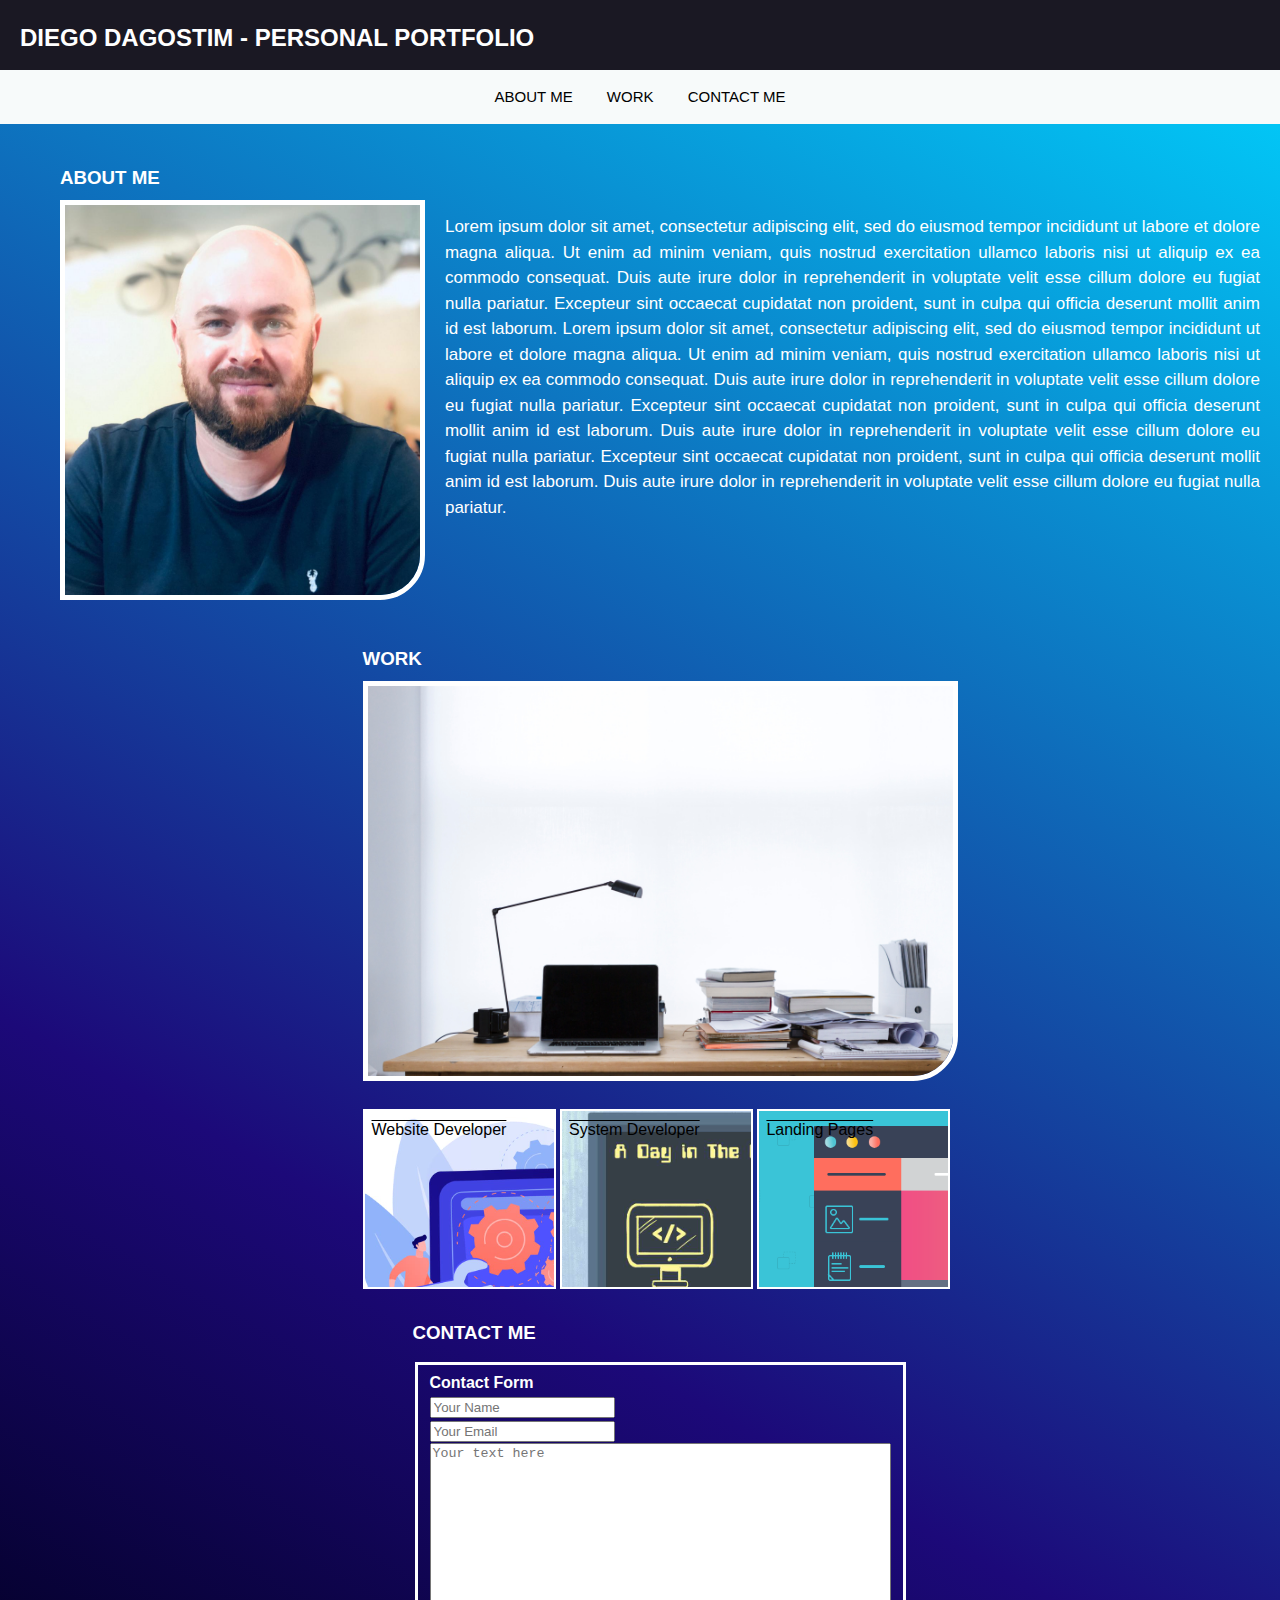
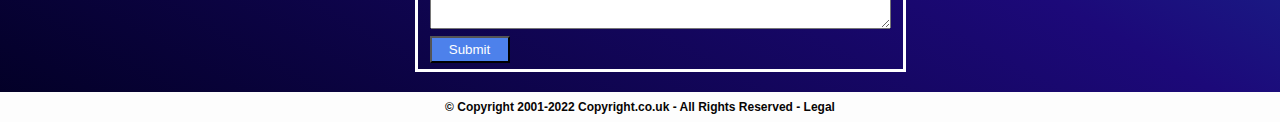
<file: index.html>
<!DOCTYPE html>
<html lang="en-gb">
  <head>
    <meta charset="UTF-8" />
    <meta name="viewport" content="width=device-width, initial-scale=1.0" />
    <meta http-equiv="X-UA-Compatible" content="ie=edge" />
    <title>Diego Dagostim - Web Developer</title>
    <link rel="stylesheet" href="./css/style.css" />
  </head>

  <body>
    <!-- main logo / nav -->
    <header>
      <section class="section">
        <div>
          <h2>DIEGO DAGOSTIM - PERSONAL PORTFOLIO</h2>
        </div>
      </section>
    </header>

    <!-- hero banner -->
    <div class="nav">
      <nav>
        <a href="#about">ABOUT ME</a>
        <a href="#work">WORK</a>
        <a href="#contact">CONTACT ME</a>
      </nav>
    </div>

    <main class="page-wrapper">
      <!-- about me -->
      <section>
        <div class="about" id="about">
          <div class="internal">
            <h3>ABOUT ME</h3>
            <img src="./images/profile.png" />
          </div>
          <div class="internal">
            <p>
              Lorem ipsum dolor sit amet, consectetur adipiscing elit, sed do
              eiusmod tempor incididunt ut labore et dolore magna aliqua. Ut
              enim ad minim veniam, quis nostrud exercitation ullamco laboris
              nisi ut aliquip ex ea commodo consequat. Duis aute irure dolor in
              reprehenderit in voluptate velit esse cillum dolore eu fugiat
              nulla pariatur. Excepteur sint occaecat cupidatat non proident,
              sunt in culpa qui officia deserunt mollit anim id est laborum.
              Lorem ipsum dolor sit amet, consectetur adipiscing elit, sed do
              eiusmod tempor incididunt ut labore et dolore magna aliqua. Ut
              enim ad minim veniam, quis nostrud exercitation ullamco laboris
              nisi ut aliquip ex ea commodo consequat. Duis aute irure dolor in
              reprehenderit in voluptate velit esse cillum dolore eu fugiat
              nulla pariatur. Excepteur sint occaecat cupidatat non proident,
              sunt in culpa qui officia deserunt mollit anim id est laborum.
              Duis aute irure dolor in reprehenderit in voluptate velit esse
              cillum dolore eu fugiat nulla pariatur. Excepteur sint occaecat
              cupidatat non proident, sunt in culpa qui officia deserunt mollit
              anim id est laborum. Duis aute irure dolor in reprehenderit in
              voluptate velit esse cillum dolore eu fugiat nulla pariatur.
            </p>
          </div>
        </div>
      </section>

      <!-- portfolio container -->
      <section class="work-banner">
        <div class="h2" id="work"><h3>WORK</h3></div>
        <div class="internal">
          <img src="./images/02-portfolio-3.jpg" />
          <div class="internalDiv1">
            <a
              href="https://diegodagostim.github.io/challenge1/"
              target="_blank"
              >Website Developer</a
            >
          </div>
          <div class="internalDiv2">
            <a href="https://diegodagostim.com/" target="_blank"
              >System Developer</a
            >
          </div>
          <div class="internalDiv3">
            <a href="./landing.html" target="_blank">Landing Pages</a>
          </div>
        </div>
      </section>

      <!-- contact -->
      <section class="hero-banner">
        <div class="h2" id="contact"><h3>CONTACT ME</h3></div>
        <div class="internal">
          <fieldset class="fieldset">
            <h4>Contact Form</h4>
            <input
              type="text"
              placeholder="Your Name"
              class="name"
              required
            /><br />
            <input
              type="text"
              placeholder="Your Email"
              class="email"
              required
            /><br />
            <textarea
              placeholder="Your text here"
              rows="12"
              cols="55"
            ></textarea
            ><br />
            <button type="submit">Submit</button>
          </fieldset>
        </div>
      </section>
    </main>
    <footer>
      <h4>
        © Copyright 2001-2022 Copyright.co.uk - All Rights Reserved - Legal
      </h4>
    </footer>
  </body>
</html>
</file>
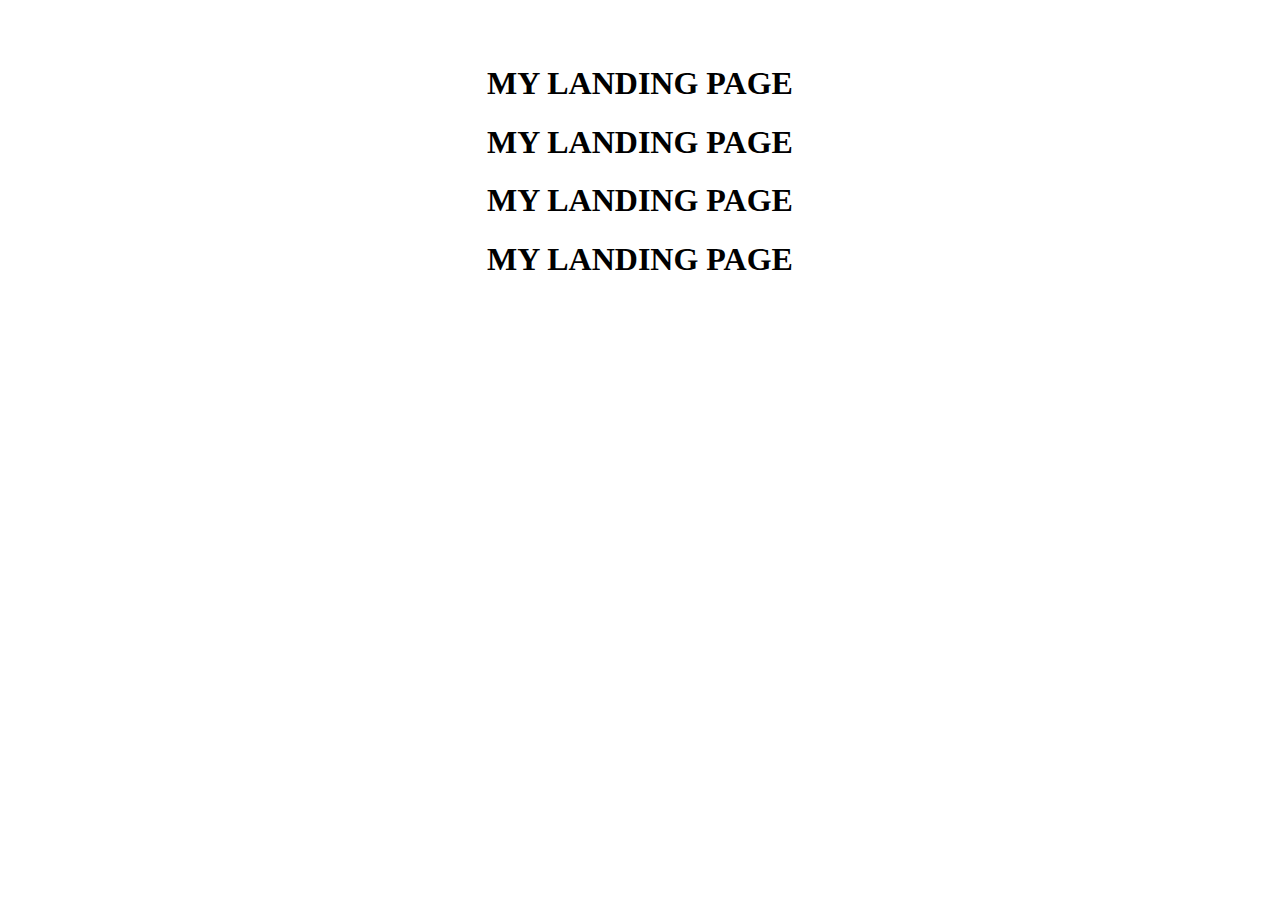
<file: landing.html>
<!DOCTYPE html>
<html lang="en">
  <head>
    <meta charset="UTF-8" />
    <meta http-equiv="X-UA-Compatible" content="IE=edge" />
    <meta name="viewport" content="width=, initial-scale=1.0" />
    <title>My Landing Page</title>
  </head>
  <body>
    <br /><br />
    <center><h1>MY LANDING PAGE</h1></center>
    <center><h1>MY LANDING PAGE</h1></center>
    <center><h1>MY LANDING PAGE</h1></center>
    <center><h1>MY LANDING PAGE</h1></center>
  </body>
</html>
</file>
<file: css/style.css>
* {
  box-sizing: border-box;
}

body {
  margin: 0;
  padding: 0;
  font-family: "Trebuchet MS", "Lucida Sans Unicode", "Lucida Grande",
    "Lucida Sans", Arial, sans-serif;
  line-height: 1.5;
  background: rgb(2, 0, 36);
  background: linear-gradient(
    29deg,
    rgba(2, 0, 36, 1) 0%,
    rgba(28, 9, 121, 1) 29%,
    rgba(0, 212, 255, 1) 100%
  );
  color: white;
}

h1,
h2,
h3,
h4,
h5,
h6 {
  margin: 0;
}

p {
  margin: 0;
}

a {
  color: rgb(0, 0, 0);
  text-decoration: overline;
}

.section {
  display: flex;
  padding: 20px;
  background-color: rgb(26, 24, 35);
  color: white;
  height: 70px;
}

.nav {
  display: inline-flex;
  justify-content: center;
  background-color: rgb(247, 250, 250);
  outline: none;
  width: 100%;
  height: 54px;
  font-size: 15px;
  align-items: center;
  justify-content: center;
}

.nav a {
  display: inline-block;
  padding: 15px;
  font-size: 15px;
  text-decoration: none;
  color: rgb(0, 0, 0);
  transition: color 0.3s ease-in-out, box-shadow 0.3s ease-in-out;
}

.nav a:hover {
  box-shadow: inset 145px 0 0 0 #3857d6;
  color: rgb(255, 255, 255);
}

.about {
  display: inline-flex;
  flex-direction: row;
  padding: 20px;
}

.internal > p {
  display: block;
  margin-left: 20px;
  margin-top: 50px;
  font-size: 17px;
  text-align: justify;
  text
}


.internalDiv1,
.internalDiv2,
.internalDiv3 {
  display: inline-flex;
  flex-direction: row;
  width: 193px;
  height: 180px;
  border: rgb(255, 255, 255) solid 2px;
  margin-bottom: 30px;
  font-size: 16px;
  border-radius: 0;
  padding: 7px;
  margin-top: 3px;
  color: black;
}

.internalDiv1:hover,
.internalDiv2:hover,
.internalDiv3:hover {
  display: inline-flex;
  flex-direction: row;
  width: 193px;
  height: 180px;
  border: rgb(255, 255, 255) solid 2px;
  margin-bottom: 30px;
  font-size: 28px;
  text-decoration: overline;
  border-radius: 20px 20px 20px 20px;
  padding: 7px;
  margin-top: 3px;
  cursor: pointer;
  color: black;
}

.internalDiv1 {
  background-image: url(../images/webdev.png);
  background-repeat: no-repeat;
  width: 193px;
  height: 180px;
}

.internalDiv2 {
  background-image: url(../images/sysdev.png);
  background-repeat: no-repeat;
  width: 193px;
  height: 180px;
}

.internalDiv3 {
  background-image: url(../images/landing.png);
  background-repeat: no-repeat;
  width: 193px;
  height: 180px;
}

.page-wrapper {
  display: flex;
  flex-direction: column;
  align-items: center;
  margin-top: 20px;
  margin-left: 40px;
}

.internal img {
  margin-top: 8px;
  margin-bottom: 25px;
  display: block;
  align-items: center;
  width: auto;
  height: 400px;
  border: white solid 5px;
  border-radius: 0px 0 45px 0;
}

.fieldset {
  display: block;
  align-items: center;
  justify-content: center;
  border: white solid 3px;
  width: 400px;
  height: 310px;
  margin-top: 15px;
}

footer {
  display: flex;
  justify-content: center;
  align-items: center;
  margin-top: 20px;
  align-content: center;
  background-color: rgb(253, 253, 253);
  color: rgb(8, 5, 5);
  height: 30px;
  width: 100%;
  font-size: 12px;
}


button {
  background-color: rgb(77, 129, 235);
  color: white;
  width: 80px;
  height: 27px;
}


@media only screen and (max-width: 600px) {
  body {
    background: rgb(2, 0, 36);
 }

.internalDiv1,
.internalDiv2,
.internalDiv3 {
  display: flex;
  flex-direction: column;
  align-items: center;
  justify-content: center;
  width: 250px;
  height: 250px;
  border: rgb(255, 255, 255) solid 2px;
  margin-bottom: 30px;
  font-size: 16px;
  border-radius: 0;
  padding: 7px;
  margin-top: 3px;
  color: black;
}

.internalDiv1:hover,
.internalDiv2:hover,
.internalDiv3:hover {
  display: inline-flex;
  flex-direction: row;
  width: 250px;
  height: 250px;
  border: rgb(255, 255, 255) solid 2px;
  margin-bottom: 30px;
  font-size: 28px;
  text-decoration: overline;
  border-radius: 20px 20px 20px 20px;
  padding: 7px;
  margin-top: 3px;
  cursor: pointer;
  color: black;
}

.about {
  display: flex;
  flex-direction: column;
  padding: 20px;
}
.section {
  display: flex;
  padding: 10px;
  background-color: rgb(26, 24, 35);
  color: white;
  height: 60px;
}

.internal img {
  margin-top: 8px;
  margin-bottom: 25px;
  display: block;
  align-items: center;
  width: auto;
  height: 280px;
  border: white solid 5px;
  border-radius: 0px 0 45px 0;
}

.hero-banner {
  margin-right: 400px;
  width: auto;
  height: auto;
  margin-left: 420px;
}

.section {
  display: flex;
  align-items: center;
  justify-content: center;
}

}
</file>
